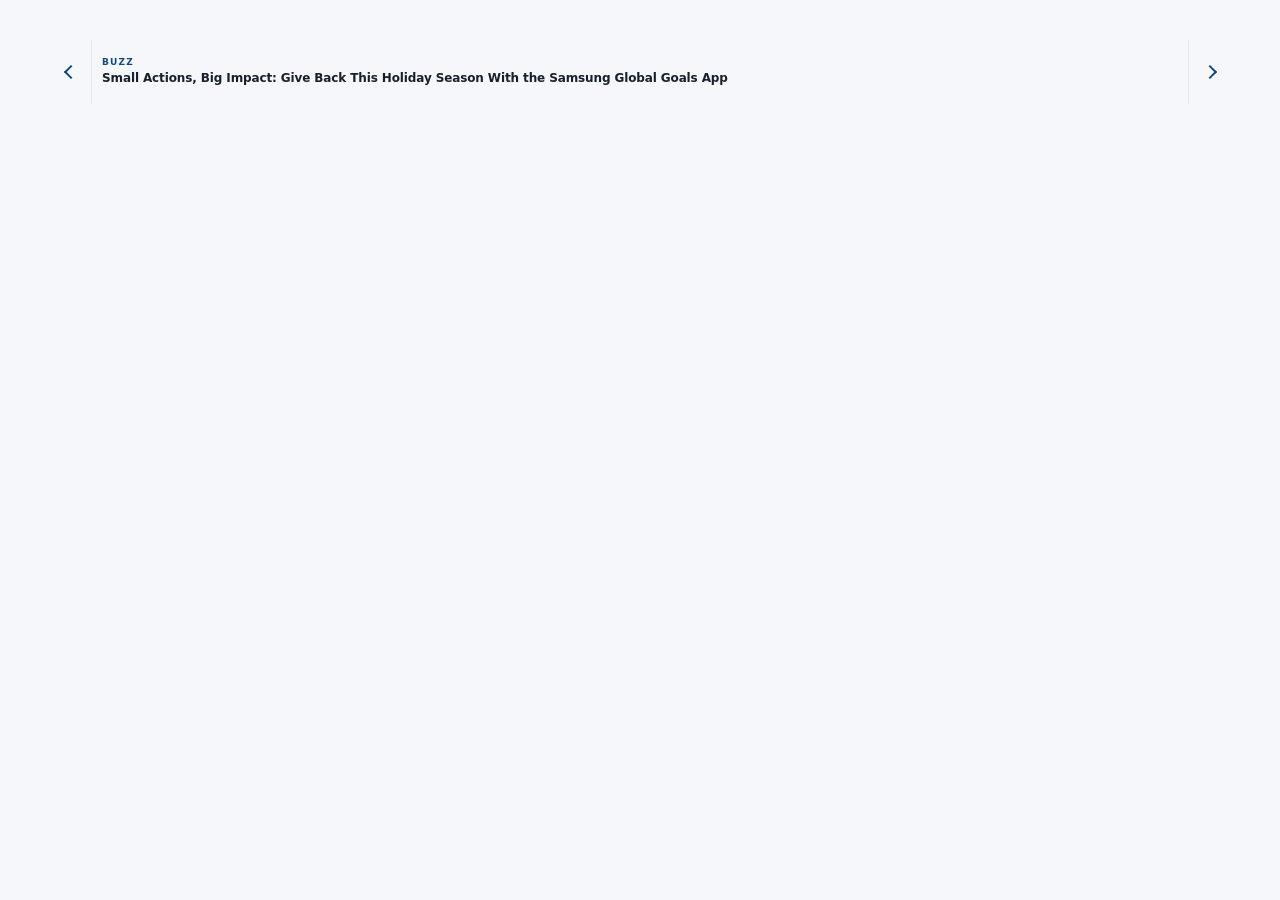
<file: buzz/ui/buzz.html>
<!doctype html>
<html lang="en">
<head>
  <meta charset="utf-8">
  <meta name="viewport" content="width=device-width, initial-scale=1">
  <title>Buzz Canvas</title>

  <link rel="stylesheet" href="https://djripster.github.io/djsmobiles/buzz/ui/buzz.css">

  <style>
    body{
      margin:0;
      padding:40px 20px;
      background:#f5f7fb;
      font-family:system-ui,-apple-system,BlinkMacSystemFont,"Segoe UI",Roboto,sans-serif;
    }

    .buzz-canvas{
      max-width:1180px;
      margin:0 auto;
    }
  </style>
</head>

<body>

<main class="buzz-canvas">
  <div
    id="featured-buzz"
    data-feed="https://djripster.github.io/djsmobiles/buzz/hive/data/buzz.json">
  </div>
</main>

<script src="https://djripster.github.io/djsmobiles/buzz/ui/buzz.js" defer></script>

<script>
  document.addEventListener('DOMContentLoaded', function () {
    if (window.DJSBuzz && typeof window.DJSBuzz.init === 'function') {
      window.DJSBuzz.init();
    }
  });
</script>

</body>
</html>
</file>
